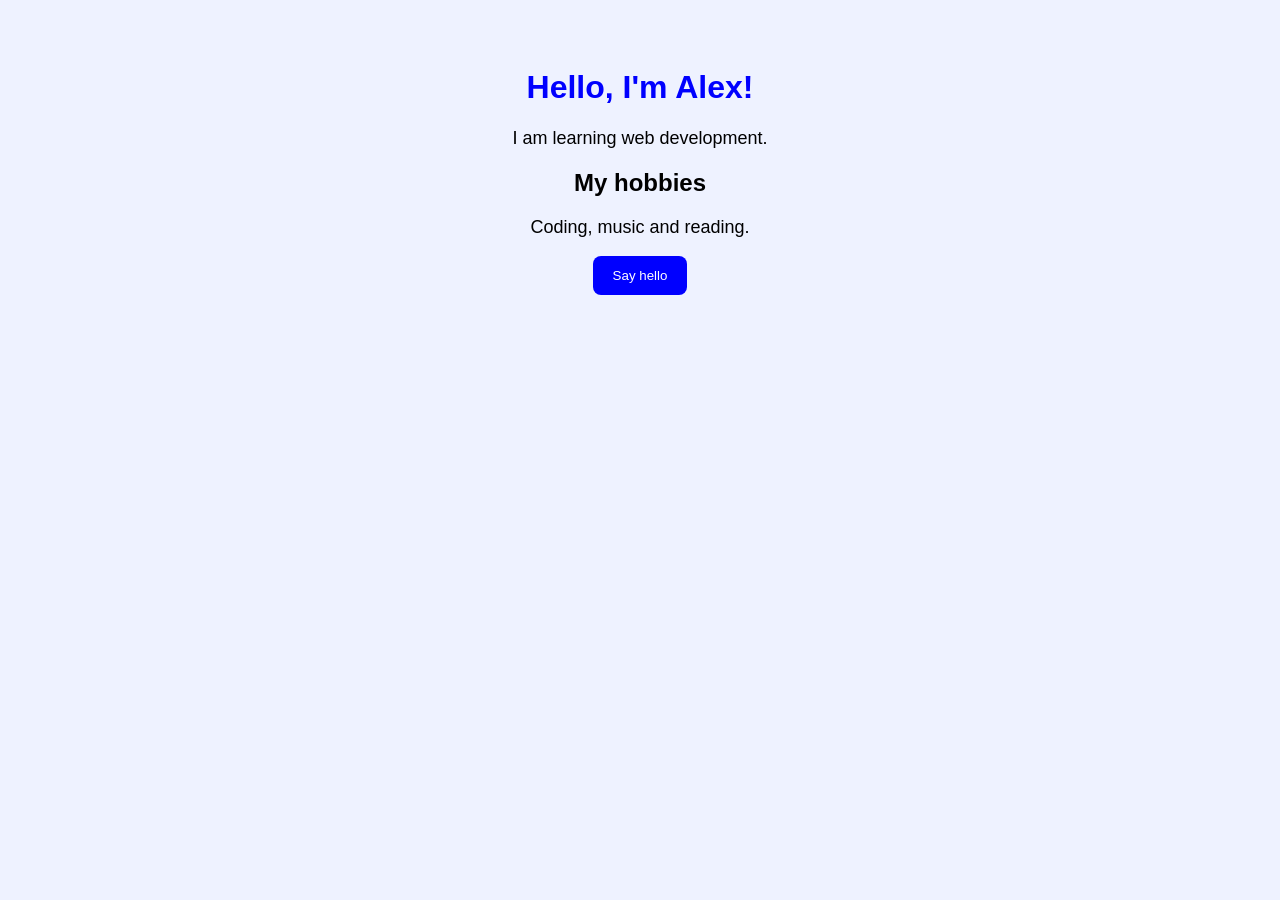
<file: test/index.html>
<!DOCTYPE html>
<html lang="en">
<head>
    <link rel="stylesheet" href="style.css">
    <meta charset="UTF-8">
    <title>My website</title>
</head>
<body>
    <h1>Hello, I'm Alex!</h1>
    <p>I am learning web development.</p>
    <h2>My hobbies</h2>
    <p>Coding, music and reading.</p>
    <button>Say hello</button>
    <script src="script.js"></script>
</body>
</html>
</file>
<file: test/style.css>
h1 {
    color: blue;
}
body {
    background-color: #eef2ff;
    font-family: Arial, sans-serif;
    text-align: center;
    padding: 40px;
}

p {
    font-size: 18px;
}
button {
    background-color: blue;
    color: white;
    padding: 12px 20px;
    border: none;
    border-radius: 8px;
    cursor: pointer;
}
</file>
